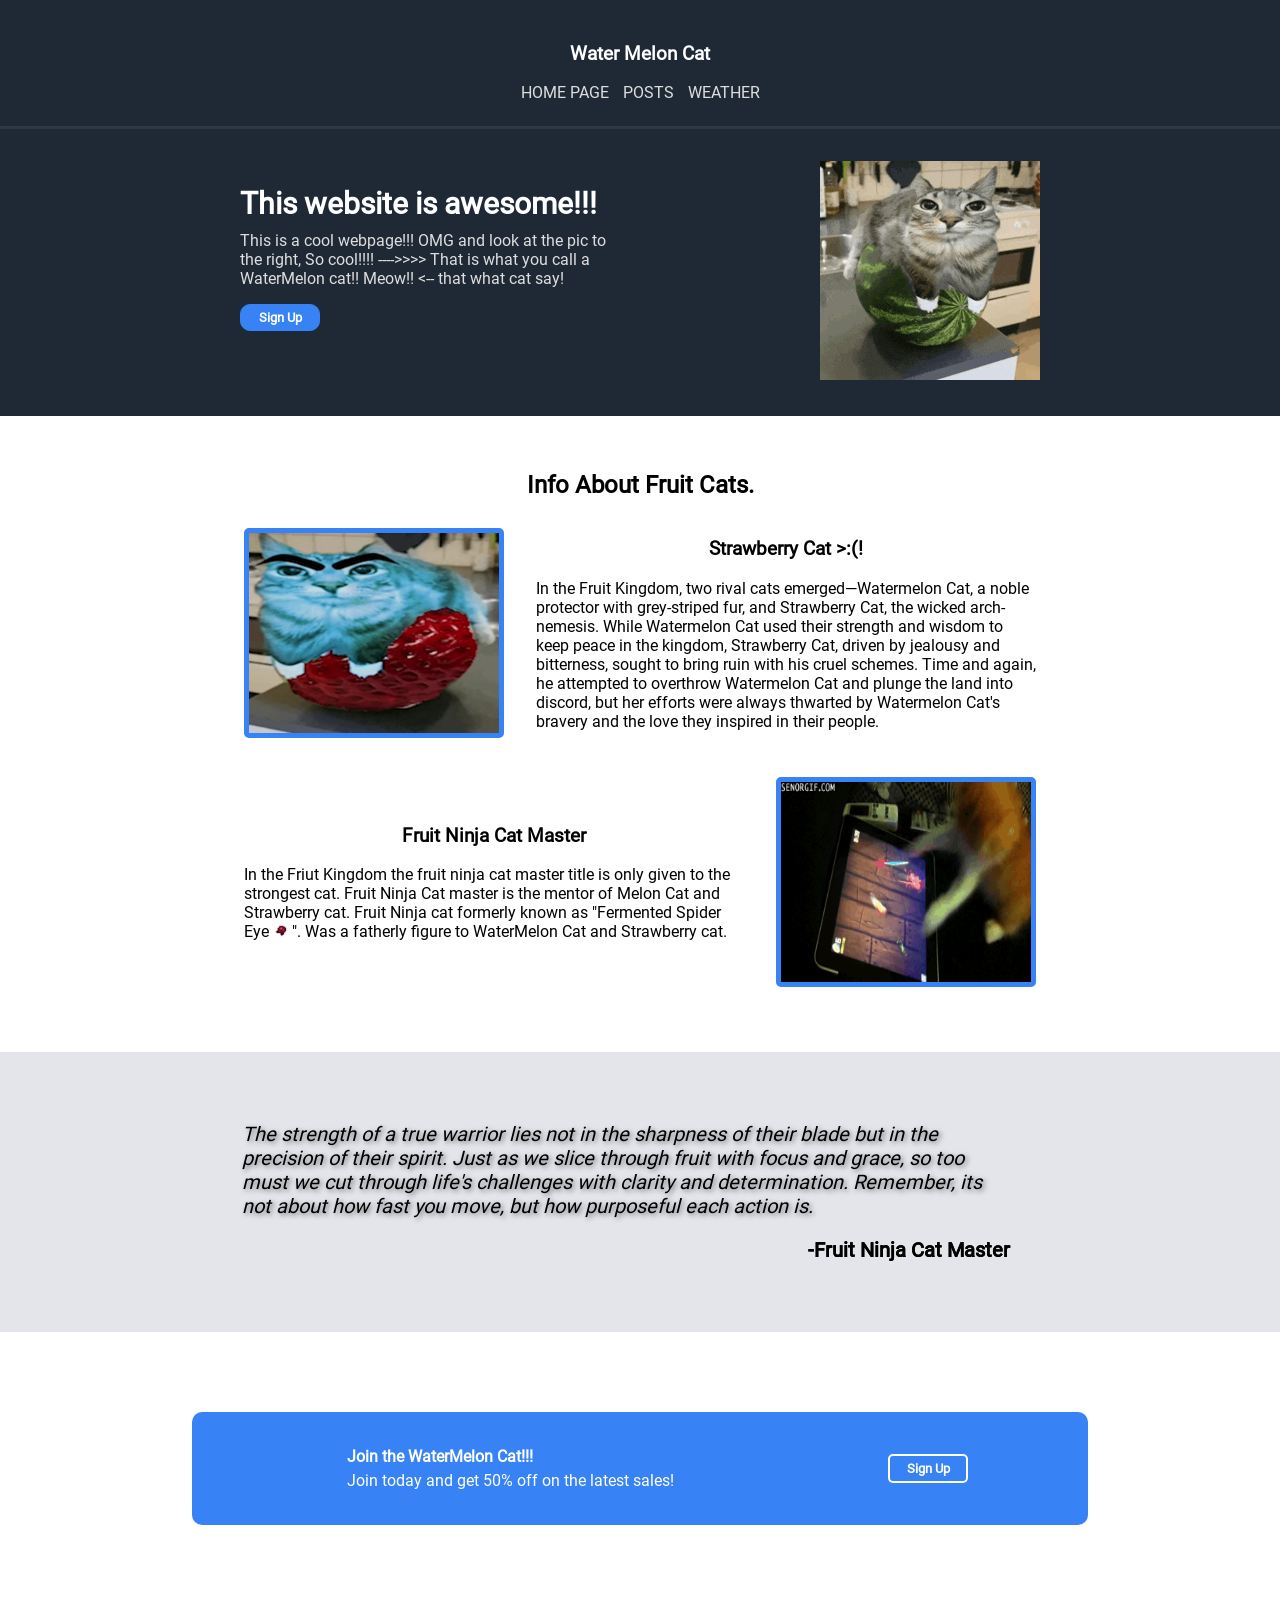
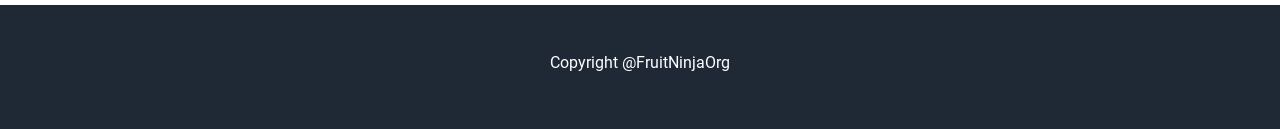
<file: oblig/index.html>
<!DOCTYPE html>
<html>
    <head>
    	<meta charset="UTF-8">
        <link rel="stylesheet" href="./css/style.css">
        <title>Document</title>
    </head>
	<body>
		<header>
			<h3>Water Melon Cat</h3>
			<a href="./index.html">HOME PAGE</a>
			<a href="./posts.html">POSTS</a>
			<a href="./weather.html">WEATHER</a>
		</header>
		
		<section class="section1">
			<div class="container">
				<div class="text">
					<h1>This website is awesome!!!</h1>
					<p>
						This is a cool webpage!!! OMG and look at the pic to the right, 
						So cool!!!! ---->>>> That is what you call a WaterMelon 
						cat!! Meow!! <-- that what cat say!
					</p>
					<input type="submit" value="Sign Up"/>
				</div>
				<div>
					<img src="./pictures/cat-watermelon.gif" alt="Picture of a cat on a watermelon!!!"/>
				</div>
			</div>
		</section>
		
		<section class="section2">
			<h2>Info About Fruit Cats.</h2>
			<div class="container">
				<img src="./pictures/strawberry_cat.png" alt="WaterMelon cat biggest enemy!" width="250px" height="200px"/>
				<div class="text">
					<h3>Strawberry Cat >:(!</h3>
					<p>In the Fruit Kingdom, two rival cats emerged—Watermelon Cat,
					 a noble protector with grey-striped fur, and Strawberry Cat,
					 the wicked arch-nemesis. 
					 While Watermelon Cat used their strength and wisdom to keep peace in
					 the kingdom, Strawberry Cat, driven by jealousy and bitterness, 
					 sought to bring ruin with his cruel schemes. Time and again, 
					 he attempted to overthrow Watermelon Cat and plunge the land into discord, 
					 but her efforts were always thwarted by Watermelon Cat's bravery and 
					 the love they inspired in their people.
					 </p>
				</div>
			</div>
			<div class="container" id="reverseRow">
				<img src="./pictures/NinjaCatMaster.gif" alt="WaterMelon Cat Master <3" width="250px" height="200px"/>
				<div class="text">
					<h3>Fruit Ninja Cat Master</h3>
					<p>In the Friut Kingdom the fruit ninja cat master title is only given
					to the strongest cat. Fruit Ninja Cat master is the mentor of Melon Cat
					and Strawberry cat. Fruit Ninja cat formerly known as "Fermented Spider Eye
					<img src="./pictures/fermentedspidereye.webp" width="15px" height="15px" id="spiderEye"/>
					". Was a fatherly figure to WaterMelon Cat and Strawberry cat.
					</p>
				<div>
			</div>
		</section>
		
		<section class="section3">
			<div class="text">
				<p>
					<i>
					The strength of a true warrior lies not in the sharpness of their blade but in the
					precision of their spirit. Just as we slice through fruit with focus and grace, so
					too must we cut through life's challenges with clarity and determination. Remember,
					its not about how fast you move, but how purposeful each action is.
					</i>
				</p>
				<p id="right">
					<b>
						-Fruit Ninja Cat Master
					</b>
				</p>
			</div>
		</section>
		
		<section class="section4">
			<div class="text">
				<h4>Join the WaterMelon Cat!!!</h4>
				<p>Join today and get 50% off on the latest sales!</p>
			</div>
			<div>
				<input type="submit" value="Sign Up"/>
			</div>
		</section>
		
		<footer>
			<p>Copyright @FruitNinjaOrg</p>
		</footer>
    </body>
</html>
</file>
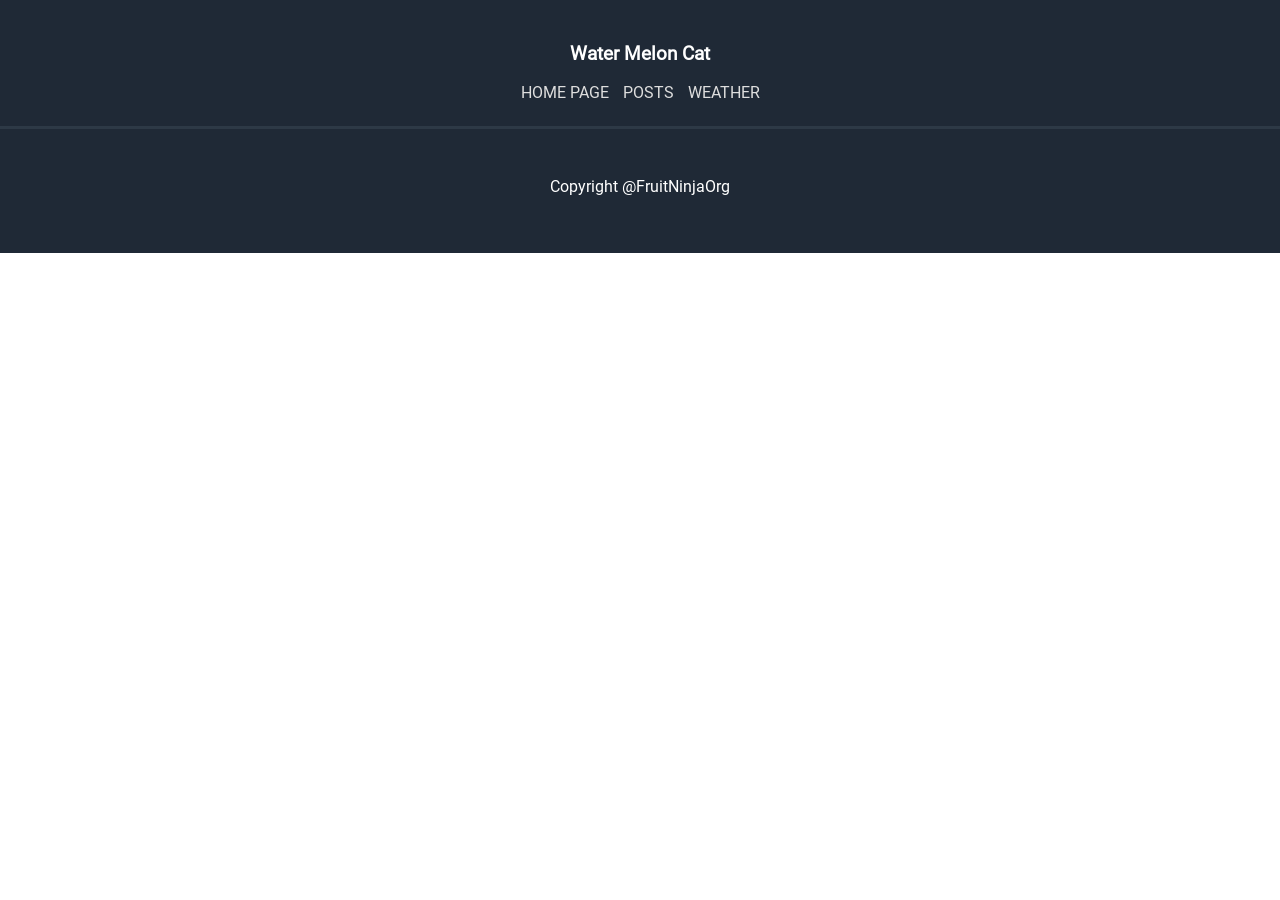
<file: oblig/posts.html>
<!DOCTYPE html>
<html>
    <head>
    	<meta charset="UTF-8">
        <link rel="stylesheet" href="./css/style.css">
        <title>Document</title>
    </head>
    <body>
		<header>
            <h3>Water Melon Cat</h3>
            <a href="./index.html">HOME PAGE</a>
			<a href="./posts.html">POSTS</a>
			<a href="./weather.html">WEATHER</a>
		</header>		
		<div id="container">
		</div>
		<footer>
			<p>Copyright @FruitNinjaOrg</p>
        </footer>
        <script src="./js/script.js"></script>
    </body>
</html>
</file>
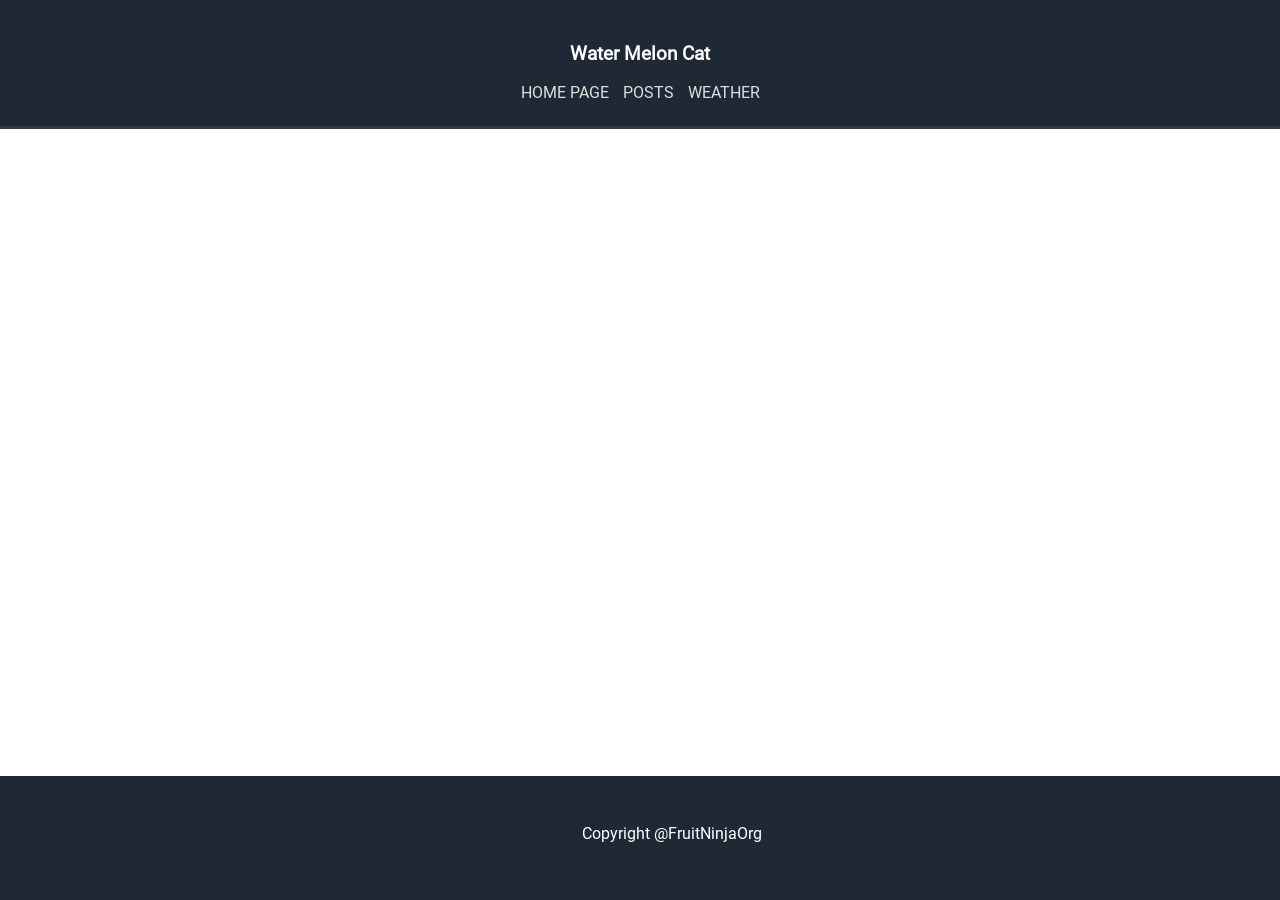
<file: oblig/weather.html>
<!DOCTYPE html>
<html>
    <head>
    	<meta charset="UTF-8">
        <link rel="stylesheet" href="./css/style.css">
        <title>Document</title>
    </head>
    <body>
		<header>
            <h3>Water Melon Cat</h3>
            <a href="./index.html">HOME PAGE</a>
        	<a href="./posts.html">POSTS</a>
            <a href="./weather.html">WEATHER</a>
        </header>

		<div id="container">
		</div>
	
      	<footer id="third">
      		<p>Copyright @FruitNinjaOrg</p>
      	</footer>
        <script src="./js/weather.js"></script>
    </body>
</html>
</file>
<file: oblig/css/style.css>
@font-face {
	font-family: "regular";
	src: url(../fonts/Roboto-Regular.ttf);
}

* {
	font-family: "regular";
	position: relative;
}

/* ------------------------------- */
/* Sections named section "1"->"4" */
/* ------------------------------- */

input {
	font-weight: bold;
	width: 80px;
	color: white;
	padding: 5px;
	background-color: rgb(55, 130, 245);
}

input:hover {
	transition: 0.5s;
	background-color: rgb(15, 90, 205);
}

header {
	a { 
		text-decoration: none; 
		color: rgb(222, 222, 222);
		padding: 5px;
	}
	
	padding: 1.5em;
	border-bottom: solid 3px rgb(45, 57, 70);
	background-color: #1F2936;
	color: white;
	text-align: center;
}

body {
	margin: 0px;
}

.section1 {
	background-color: #1F2936;
	color: white;
	display: flex;
	justify-content: center;
	
	.container {
		padding: 2em 0 2em 0;
		display: flex;
		gap: 200px;
		width: 800px;
	}
	
	h1 {
		font-size: 30px;
		margin-bottom: 0px;
	}
	
	p {
		color: rgb(222, 222, 222);
		margin-top: 10px;
	}
		
	input {
		border: solid 1px rgb(55, 130, 245);
		border-radius: 10px;
	}
}

.section2 {
	h2, h3 { text-align: center; }

	img {
		border: solid 5px rgb(55, 130, 245);
		border-radius: 5px;
	}

	.container {
		align-items: center;
		justify-content: center;
		margin-bottom: 30px;
		display: flex;
		gap: 2em;
	}

	#reverseRow {
		flex-direction: row-reverse;

		/* Picture inside text in section2 */
		#spiderEye {
			paddin: 0px;
			margin-top: 0px;
			margin-bottom: 0px;
			border: 0px;
		}
	}

	.text { width: 500px; }

	padding: 35px 0 35px 0;
	justify-content: center;	
}

.section3 {
	.text {
		padding: 50px;
		width: 60vw;
		left: 15%;
		font-size: 20px;
		text-shadow: 2px 2px 5px rgba(0, 0, 0, 0.5);
		justify-content: center;

		#right {
			text-align: right;
			text-shadow: 0 0 0;
		}
	}
	background-color: rgb(228, 229, 235);
	margin-bottom: 5em;
}

.section4 {
	background-color: rgb(55, 130, 245);
	display: flex;
	color: white;
	align-items: center;
	left: 15%;
	width: 70vw;
	border-radius: 10px;
	justify-content: center;
	gap: 20%;
	
	input {
		border: 2px solid white;
		border-radius: 5px;
	}

	.text {
		padding: 30px;
		p, h4 {
			margin: 5px;
		}
	}

	margin-bottom: 5em;

}

footer {
	height: 60px;
	background-color: rgb(31, 41, 54);
	color: white;
	text-align: center;
	padding: 2em; 
}

/* Container for task 2 and 3 (Javascript Posts) */
#container {
	display: flex;
	flex-wrap: wrap;
	gap: 10%;
	background-color: white;
	align-items: center;
	justify-content: center;

	h4 {
		magrin: 5px 0px 3px 0px;
		text-align: center;
		border-bottom: 1px solid black;
		font-size: 15px;
	}

	p {
		margin-top: 7px;
		font-size: 15px;
		padding: 0px 5px 3px 5px;
	}

	/* Posts inside the container */
	.posts {
		width: 300px;
		height: 300px;
		border: 2px solid black;
		margin: 2vw;
		background-color: lightblue;
		padding: 5px;
		border-radius: 5px;
		box-shadow: 2px 2px 5px rgba(0, 0, 0, 0.7);
	}

	.card {
		background-color: white;
		border: 2px solid black;
		border-radius: 5px;
		width: 150px;
		height: 200px;
		box-shadow: 2px 2px 5px rgba(0, 0, 0, 0.7);
		margin: 20px 0px 20px 0px;
	}
}

/* To get footer in third task at the bottom of screen: */
#third {
	position: fixed;
	width: 100%;
	bottom: 0%;
}
</file>
